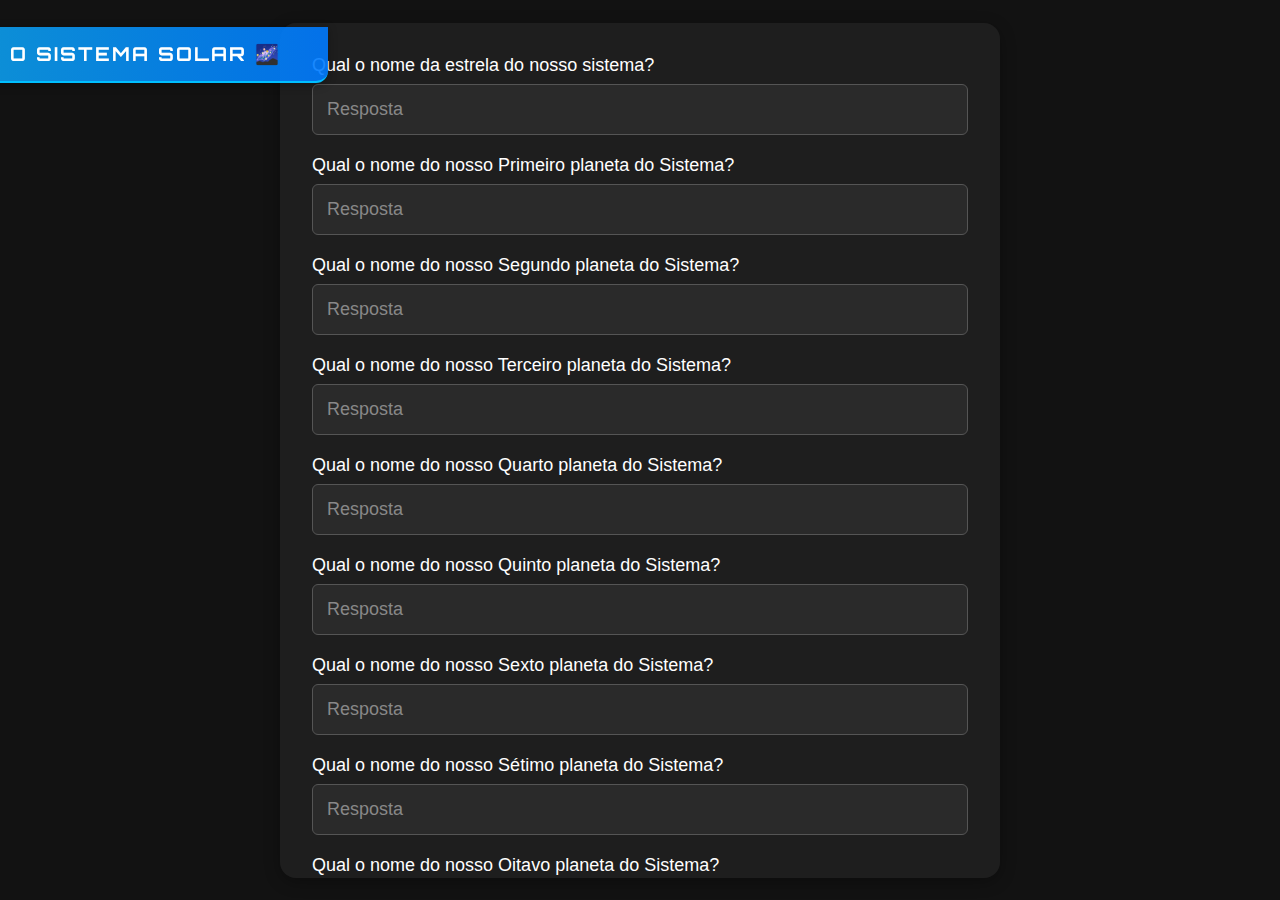
<file: index.html>
<!DOCTYPE html>
<html>
  <head>
    <meta charset="UTF-8" />
    <meta name="viewport" content="width=device-width, initial-scale=1.0" />
    <title>Nandev</title>

    <!-- Fontes e CSS -->
    <link href="https://fonts.googleapis.com/css2?family=Orbitron:wght@500&display=swap" rel="stylesheet" />
    <link rel="stylesheet" href="styles.css" />

    <style>
      a-scene {
        display: block !important;
      }
      #a-enter-vr-button,
      .a-loader-title {
        display: none !important;
      }

      @keyframes slideFadeIn {
        0% {
          transform: translateY(-100%);
          opacity: 0;
        }
        100% {
          transform: translateY(0);
          opacity: 1;
        }
      }

      @keyframes pulseGlow {
        0%,
        100% {
          text-shadow: 0 0 5px #fff, 0 0 10px #0ff, 0 0 20px #0ff;
        }
        50% {
          text-shadow: 0 0 10px #fff, 0 0 20px #0ff, 0 0 30px #0ff;
        }
      }

      .top-banner {
    position: fixed;
    top: 3%;
    left: 10%;
    transform: translateX(-50%);
    width: 90%;
    max-width: 400px;
    text-align: center;
    font-size: 1.2rem;
    background: linear-gradient(90deg, rgba(15, 164, 233, 0.9), rgba(0, 122, 255, 0.9));
    color: #ffffff;
    padding: 15px 10px;
    font-family: 'Orbitron', 'Segoe UI', sans-serif;
    z-index: 999;
    box-shadow: 0 2px 10px rgba(0, 0, 0, 0.3);
    border-bottom: 2px solid #00bfff;
    border-radius: 0 0 12px 12px;
    font-weight: bold;
    letter-spacing: 2px;
    animation: slideFadeIn 1s ease-out forwards;
}

.top-banner span {
    animation: pulseGlow 2s infinite;
    display: inline-block;
}

/* Animação de entrada do banner */
@keyframes slideFadeIn {
    from {
        opacity: 0;
        transform: translateX(-50%) translateY(-20px);
    }
    to {
        opacity: 1;
        transform: translateX(-50%) translateY(0);
    }
}

/* Efeito pulsante no texto */
@keyframes pulseGlow {
    0%, 100% {
        text-shadow: 0 0 5px #ffffff, 0 0 10px #00bfff, 0 0 15px #00bfff;
    }
    50% {
        text-shadow: 0 0 10px #ffffff, 0 0 20px #00bfff, 0 0 30px #00bfff;
    }
}

/* Responsividade para telas menores */
@media (max-width: 480px) {
    .top-banner {
        font-size: 1rem;
        padding: 12px 8px;
    }
}


/* Animação de entrada suave */
@keyframes slideFadeIn {
    from {
        opacity: 0;
        transform: translateX(-50%) translateY(-20px);
    }
    to {
        opacity: 1;
        transform: translateX(-50%) translateY(0);
    }
}

/* Ajustes para telas menores */
@media (max-width: 480px) {
    .top-banner {
        font-size: 1rem;
        padding: 10px 8px;
    }
}


      body {
        margin: 0;
        padding: 0;
        height: 100vh;
        background-color: #121212;
        background-image: url('https://raw.githubusercontent.com/Nansinyx26/Sistema-Solar-3.0-VR/main/imagen/fundo.png.png'');
        background-size: 100% 100%;
        background-position: center;
        background-attachment: fixed;
        color: white;
        overflow: hidden;
        font-family: 'Arial', sans-serif;
      }

      .imagem-lateral {
        position: absolute;
        top: 50%;
        width: 100px;
        transform: translateY(-50%);
      }

      .esquerda {
        left: 10px;
      }

      .direita {
        right: 10px;
      }

      .form-wrapper {
        position: absolute;
        top: 50%;
        left: 50%;
        transform: translate(-50%, -50%);
        width: 100%;
        max-width: 720px;
        height: 95vh;
        overflow-y: auto;
        background-color: rgba(0, 0, 0, 0.88);
        padding: 32px;
        border-radius: 16px;
        box-shadow: 0 4px 16px rgba(0, 0, 0, 0.7);
      }

      .form-wrapper label {
        display: block;
        margin-bottom: 8px;
      }

      .form-wrapper input[type='text'] {
        width: 100%;
        padding: 8px;
        margin-bottom: 15px;
      }
    </style>

    <!-- A-Frame / AR.js -->
    <script src="https://aframe.io/releases/1.2.0/aframe.min.js"></script>
    <script src="https://jeromeetienne.github.io/AR.js/aframe/build/aframe-ar.js"></script>

    <!-- Script de verificação -->
    <script>
      AFRAME.registerComponent("markerhandler", {
        init: function () {
          this.el.sceneEl.addEventListener("markerFound", () => {
            const planets = document.querySelectorAll("a-sphere");
            planets.forEach((planet) => {
              planet.setAttribute("visible", "true");
            });
          });

          this.el.sceneEl.addEventListener("markerLost", () => {
            const planets = document.querySelectorAll("a-sphere");
            planets.forEach((planet) => {
              planet.setAttribute("visible", "false");
            });
          });
        },
      });

      function verificarRespostas() {
        const respostas = {
         Sol: "sol",
         Mercurio: "mercurio",
         Venus: "venus",
         Terra: "terra",
         Marte: "marte",
         Jupiter: "jupiter",
         Saturno: "saturno",
         Urano: "urano",
         Netuno: "netuno",
         Plutao: "plutao"
};

        let corretas = 0;
        let erradas = 0;

        for (const planeta in respostas) {
          const valor = document.getElementById("resposta" + planeta).value.trim().toLowerCase();
          if (valor === respostas[planeta]) corretas++;
          else erradas++;
        }

        alert(`Respostas corretas: ${corretas}\nRespostas erradas: ${erradas}`);
        window.location.href = "pagina2.html";
      }
    </script>
  </head>

  <body>
    <!-- Banner superior -->
    <div class="top-banner">
      <span>🚀 O SISTEMA SOLAR 🌌</span>
    </div>

    <!-- Formulário -->
    <div class="form-container">
      <label for="respostaSol">Qual o nome da estrela do nosso sistema?</label>
      <input type="text" id="respostaSol" placeholder="Resposta" />

      <label for="respostaMercurio">Qual o nome do nosso Primeiro planeta do Sistema?</label>
      <input type="text" id="respostaMercurio" placeholder="Resposta" />

      <label for="respostaVenus">Qual o nome do nosso Segundo planeta do Sistema?</label>
      <input type="text" id="respostaVenus" placeholder="Resposta" />

      <label for="respostaTerra">Qual o nome do nosso Terceiro planeta do Sistema?</label>
      <input type="text" id="respostaTerra" placeholder="Resposta" />

      <label for="respostaMarte">Qual o nome do nosso Quarto planeta do Sistema?</label>
      <input type="text" id="respostaMarte" placeholder="Resposta" />

      <label for="respostaJupiter">Qual o nome do nosso Quinto planeta do Sistema?</label>
      <input type="text" id="respostaJupiter" placeholder="Resposta" />

      <label for="respostaSaturno">Qual o nome do nosso Sexto planeta do Sistema?</label>
      <input type="text" id="respostaSaturno" placeholder="Resposta" />

      <label for="respostaUrano">Qual o nome do nosso Sétimo planeta do Sistema?</label>
      <input type="text" id="respostaUrano" placeholder="Resposta" />

      <label for="respostaNetuno">Qual o nome do nosso Oitavo planeta do Sistema?</label>
      <input type="text" id="respostaNetuno" placeholder="Resposta" />

      <label for="respostaPlutao">Qual o nome do nosso Nono planeta do Sistema?</label>
      <input type="text" id="respostaPlutao" placeholder="Resposta" />

      <div class="form-container">
        <button onclick="verificarRespostas()">Verificar Respostas</button>
        <button onclick="window.location.href = 'pagina2.html'">Ir para Página 2</button>
      </div>
    </div>
  </body>
</html>
</file>
<file: styles.css>
/* Reset básico */
* {
  box-sizing: border-box;
}

/* Estilização global */
html, body {
  margin: 0;
  padding: 0;
  font-family: 'Arial', sans-serif;
  background-color: #121212;
  color: rgb(14, 185, 253);
  scroll-behavior: smooth;
  min-height: 100vh;
}

/* Centralização usando flexbox */
body {
  display: flex;
  justify-content: center;
  align-items: center;
}

/* Container do formulário */
.form-container {
  background-color: #1e1e1e;
  padding: 32px;
  border-radius: 16px;
  box-shadow: 0 4px 16px rgba(0, 0, 0, 0.3);
  max-width: 720px;
  width: 100%;
  text-align: center;
  overflow-y: auto;
  max-height: 95vh;
}

/* Títulos */
h1, h2, h3, h4, h5, h6 {
  color: #bb86fc;
}

/* Rótulos */
.form-container label {
  display: block;
  color: white;
  margin-bottom: 8px;
  font-size: 18px;
  text-align: left;
}

/* Campos de entrada e textarea */
.form-container input[type="text"],
.form-container textarea {
  background-color: #2a2a2a;
  border: 1px solid #555;
  color: #fff;
  padding: 14px;
  width: 100%;
  margin-bottom: 20px;
  border-radius: 6px;
  font-size: 18px;
}

/* Altura e comportamento do textarea */
.form-container textarea {
  min-height: 120px;
  max-height: 300px;
  resize: vertical;
}

/* Placeholder */
.form-container input[type="text"]::placeholder,
.form-container textarea::placeholder {
  color: #888;
}

/* Foco no input e textarea */
div input:focus,
div textarea:focus {
  background-color: #333;
  outline: none;
}

/* Botão */
.form-container button {
  background-color: rgba(15, 164, 233, 0.9);
  color: #fff;
  border: none;
  padding: 14px;
  width: 100%;
  font-size: 18px;
  cursor: pointer;
  border-radius: 50px;
  margin-top: 10px;
  transition: background-color 0.3s, transform 0.2s;
}

.form-container button:hover {
  background-color: #3700b3;
}

.form-container button:active {
  transform: scale(0.98);
}
</file>
